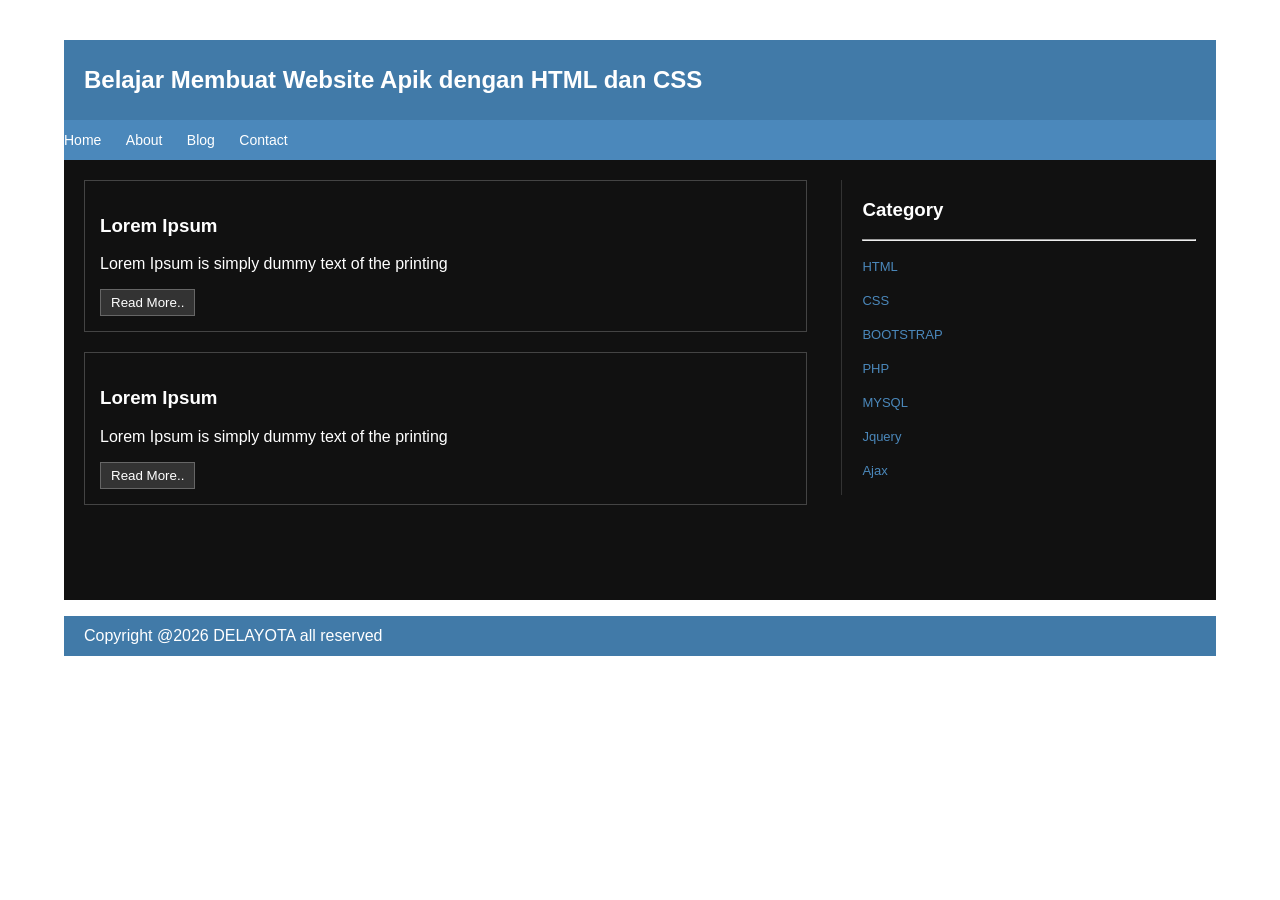
<file: index.html>
<!DOCTYPE html>
<html lang="en">
<head> 
    <meta charset="UTF-8">
    <title>Delayota - Home</title>
    <link rel="stylesheet" href="style.css">
</head>
<body>

    <div class="header">
        <div class="jarak">
            <h2>Belajar Membuat Website Apik dengan HTML dan CSS</h2>
        </div>
    </div>

    <div class="menu">
        <ul>
            <li><a href="index.html">Home</a></li>
            <li><a href="about.html">About</a></li>
            <li><a href="#">Blog</a></li>
            <li><a href="#">Contact</a></li>
        </ul>
    </div>

    <div class="content">
        <div class="jarak">
            <div class="kiri">
                <div class="border">
                    <h3>Lorem Ipsum</h3>
                    <p>Lorem Ipsum is simply dummy text of the printing</p>
                    <button class="btn">Read More..</button>
                </div>

                <div class="border">
                    <h3>Lorem Ipsum</h3>
                    <p>Lorem Ipsum is simply dummy text of the printing</p>
                    <button class="btn">Read More..</button>
                </div>
            </div>

            <div class="kanan">
                <h3>Category</h3>
                <hr/>
                <p><a href="#" class="undecor">HTML</a></p>
                <p><a href="#" class="undecor">CSS</a></p>
                <p><a href="#" class="undecor">BOOTSTRAP</a></p>
                <p><a href="#" class="undecor">PHP</a></p>
                <p><a href="#" class="undecor">MYSQL</a></p>
                <p><a href="#" class="undecor">Jquery</a></p>
                <p><a href="#" class="undecor">Ajax</a></p>
            </div>
            <div style="clear:both;"></div>
        </div>
    </div>

    <div class="footer">
        <div class="jarak">
            <p>Copyright @2026 DELAYOTA all reserved</p>
        </div>
    </div>

</body>
    </html>
</file>
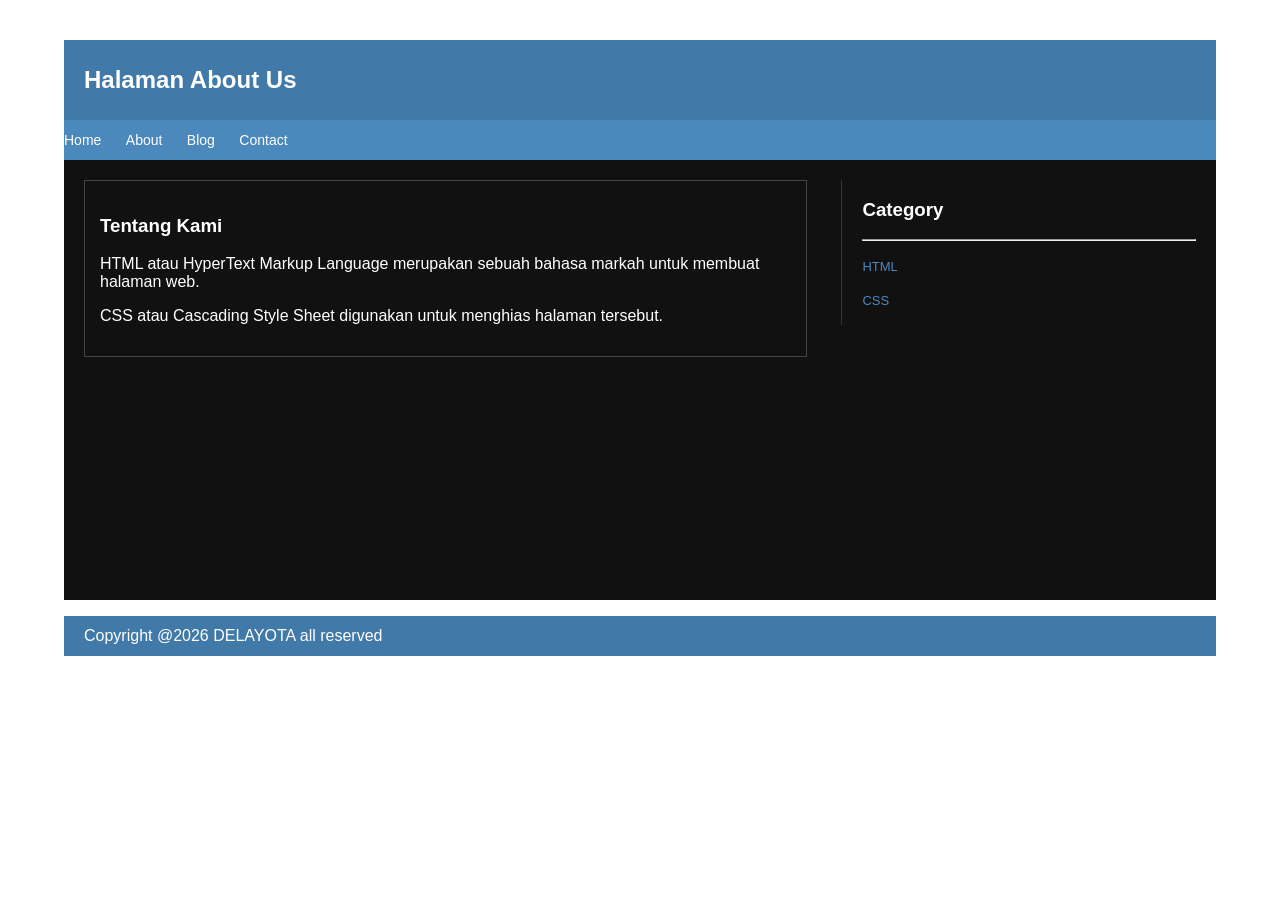
<file: about.html>
<!DOCTYPE html>
<html lang="en">
<head> 
    <meta charset="UTF-8">
    <title>Delayota - About</title>
    <link rel="stylesheet" href="style.css">
</head>
<body>

    <div class="header">
        <div class="jarak">
            <h2>Halaman About Us</h2>
        </div>
    </div>

    <div class="menu">
        <ul>
            <li><a href="index.html">Home</a></li>
            <li><a href="about.html">About</a></li>
            <li><a href="#">Blog</a></li>
            <li><a href="#">Contact</a></li>
        </ul>
    </div>

    <div class="content">
        <div class="jarak">
            <div class="kiri">
                <div class="border">
                    <h3>Tentang Kami</h3>
                    <p>HTML atau HyperText Markup Language merupakan sebuah bahasa markah untuk membuat halaman web.</p>
                    <p>CSS atau Cascading Style Sheet digunakan untuk menghias halaman tersebut.</p>
                </div>
            </div>
            
            <div class="kanan">
                <h3>Category</h3>
                <hr/>
                <p><a href="#" class="undecor">HTML</a></p>
                <p><a href="#" class="undecor">CSS</a></p>
            </div>
            <div style="clear:both;"></div>
        </div>
    </div>

    <div class="footer">
        <div class="jarak">
            <p>Copyright @2026 DELAYOTA all reserved</p>
        </div>
    </div>

</body>
</html>
</file>
<file: style.css>
body {
    background: #ffffff; /* Mengubah hijau menjadi putih */
    color: #333;        /* Mengubah teks menjadi gelap agar kontras dengan putih */
    width: 100%;
    font-family: sans-serif;
    margin: 0;
    padding: 20px 0;
}

.header {
    width: 90%;
    margin: auto;
    height: 80px;
    line-height: 80px;
    background: #417aa8;
    color: #fff;
}

.jarak {
    padding: 0 20px;
}

.menu {
    background-color: #4b88bb;
    height: 40px;
    line-height: 40px;
    width: 90%;
    margin: 0 auto;
}

.menu ul {
    margin: 0;
    padding: 0;
    list-style: none;
}

.menu ul li {
    display: inline;
    margin-right: 20px;
}

.menu ul li a {
    color: #fff;
    text-decoration: none;
    font-size: 14px;
}

.content {
    width: 90%;
    margin: auto;
    background: #111; /* Background gelap seperti di gambar */
    color: #fff;
    padding: 20px 0;
    min-height: 400px;
}

.kiri {
    width: 65%;
    float: left;
}

.kanan {
    width: 30%;
    float: right;
    border-left: 1px solid #333;
    padding-left: 20px;
}

.border {
    border: 1px solid #444;
    margin-bottom: 20px;
    padding: 15px;
}

.btn {
    background: #333;
    color: #fff;
    border: 1px solid #666;
    padding: 5px 10px;
    cursor: pointer;
}

.undecor {
    text-decoration: none;
    color: #4b88bb;
    font-size: 13px;
}

.footer {
    width: 90%;
    margin: auto;
    height: 40px;
    line-height: 40px;
    background: #417aa8;
    color: #fff;
}

/* Biar float tidak merusak layout */
.content::after {
    content: "";
    display: table;
    clear: both;
}
</file>
